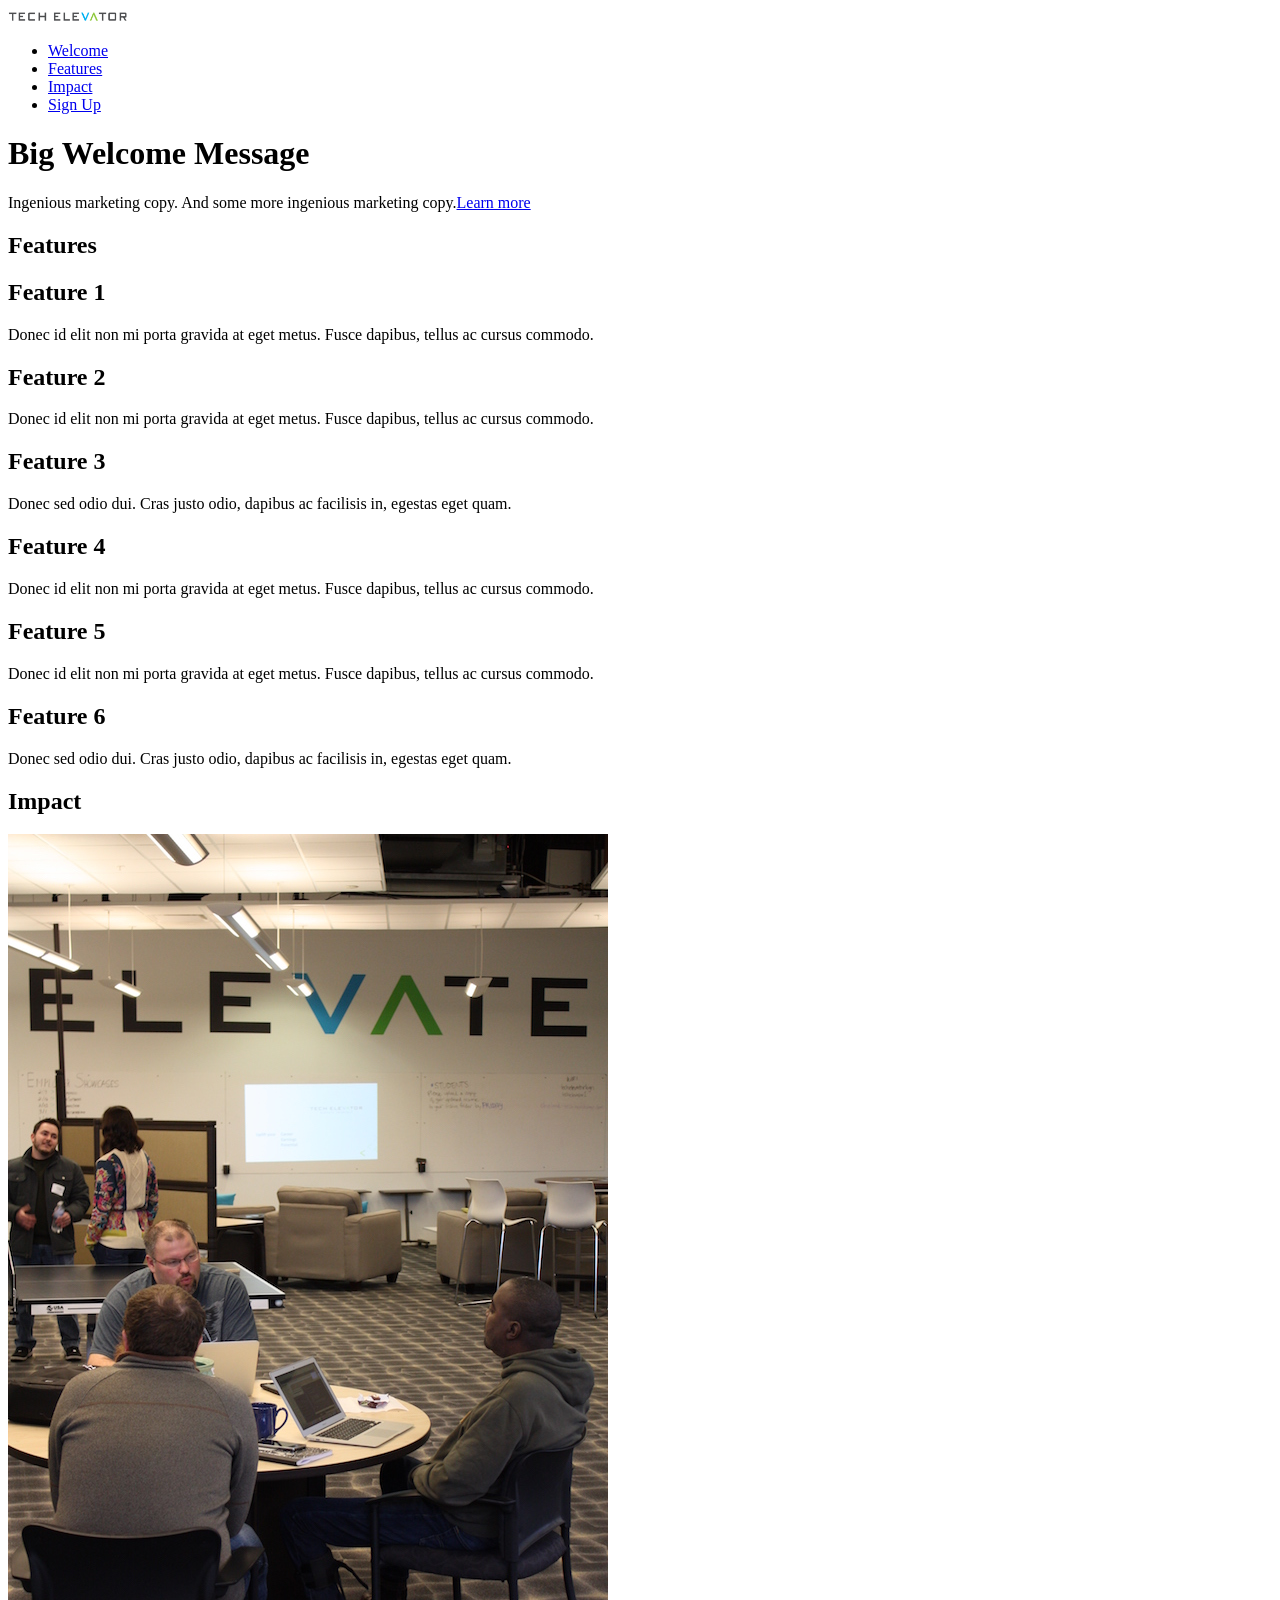
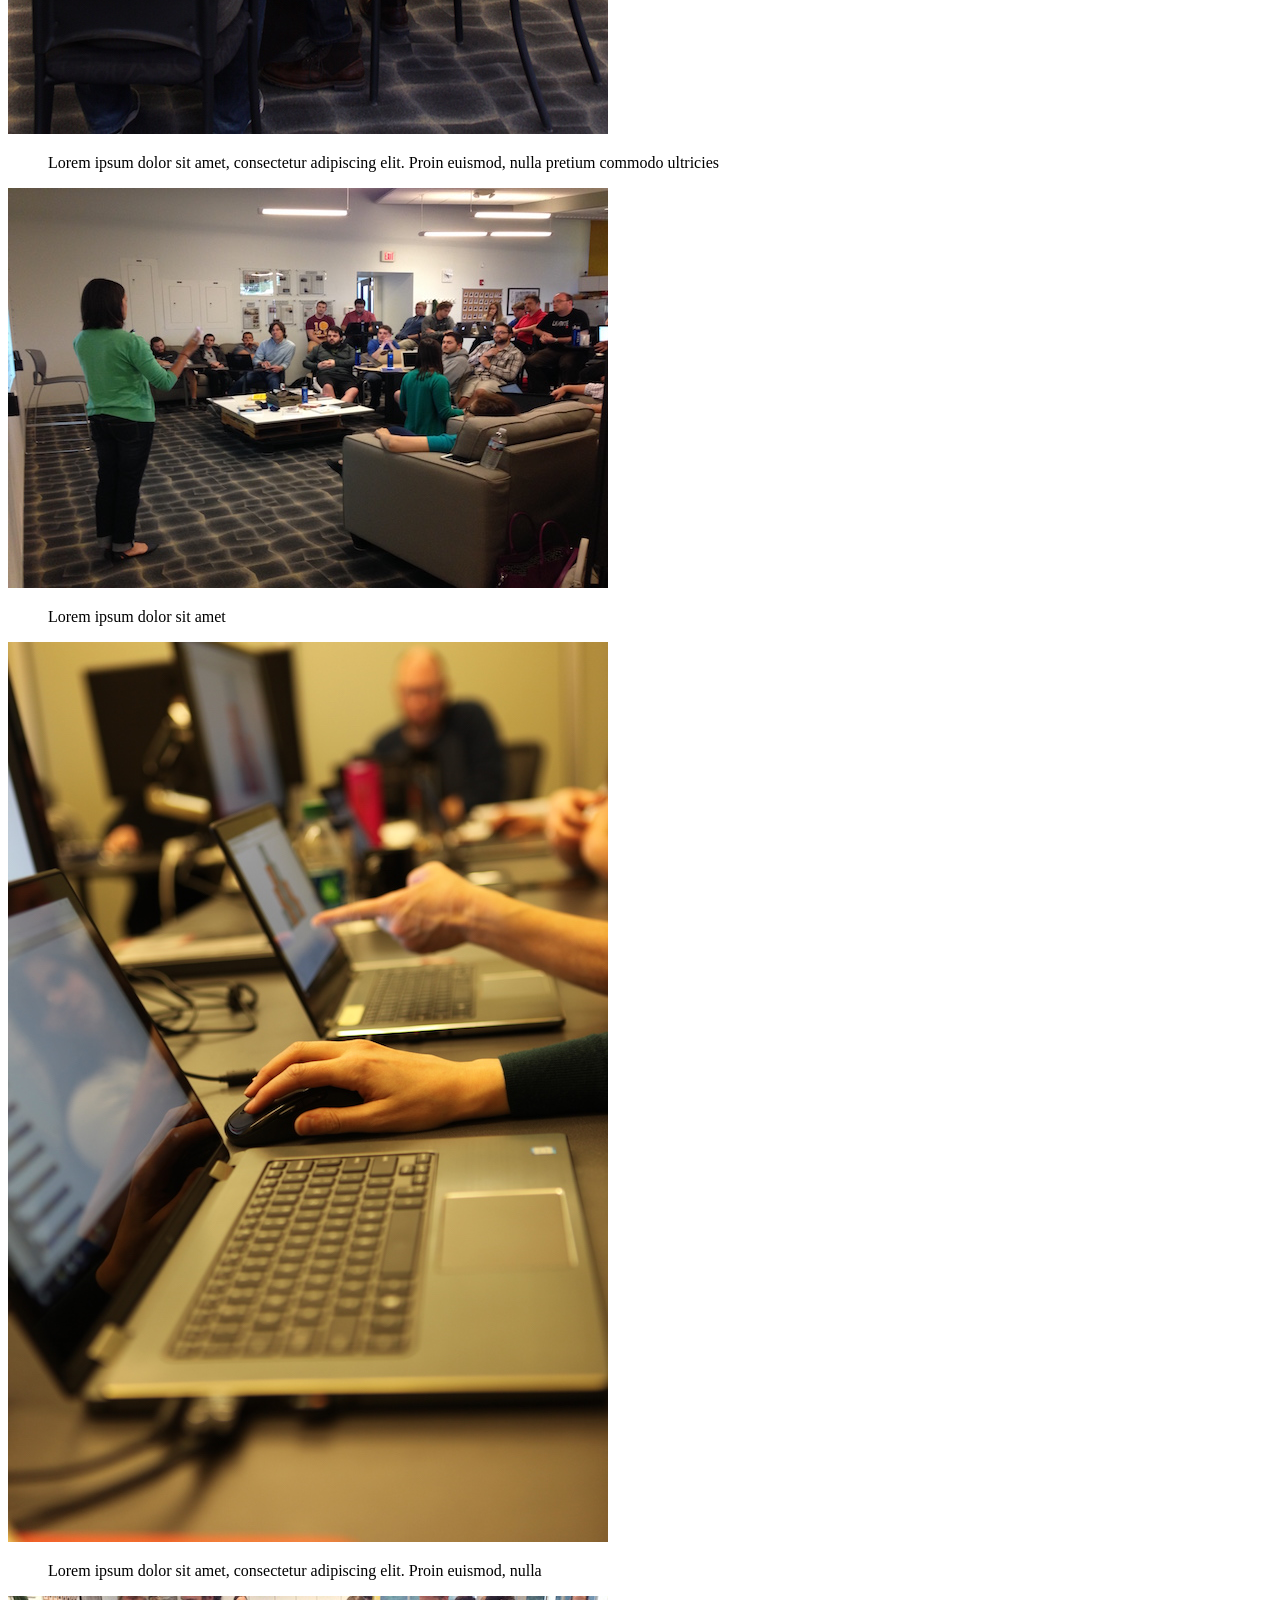
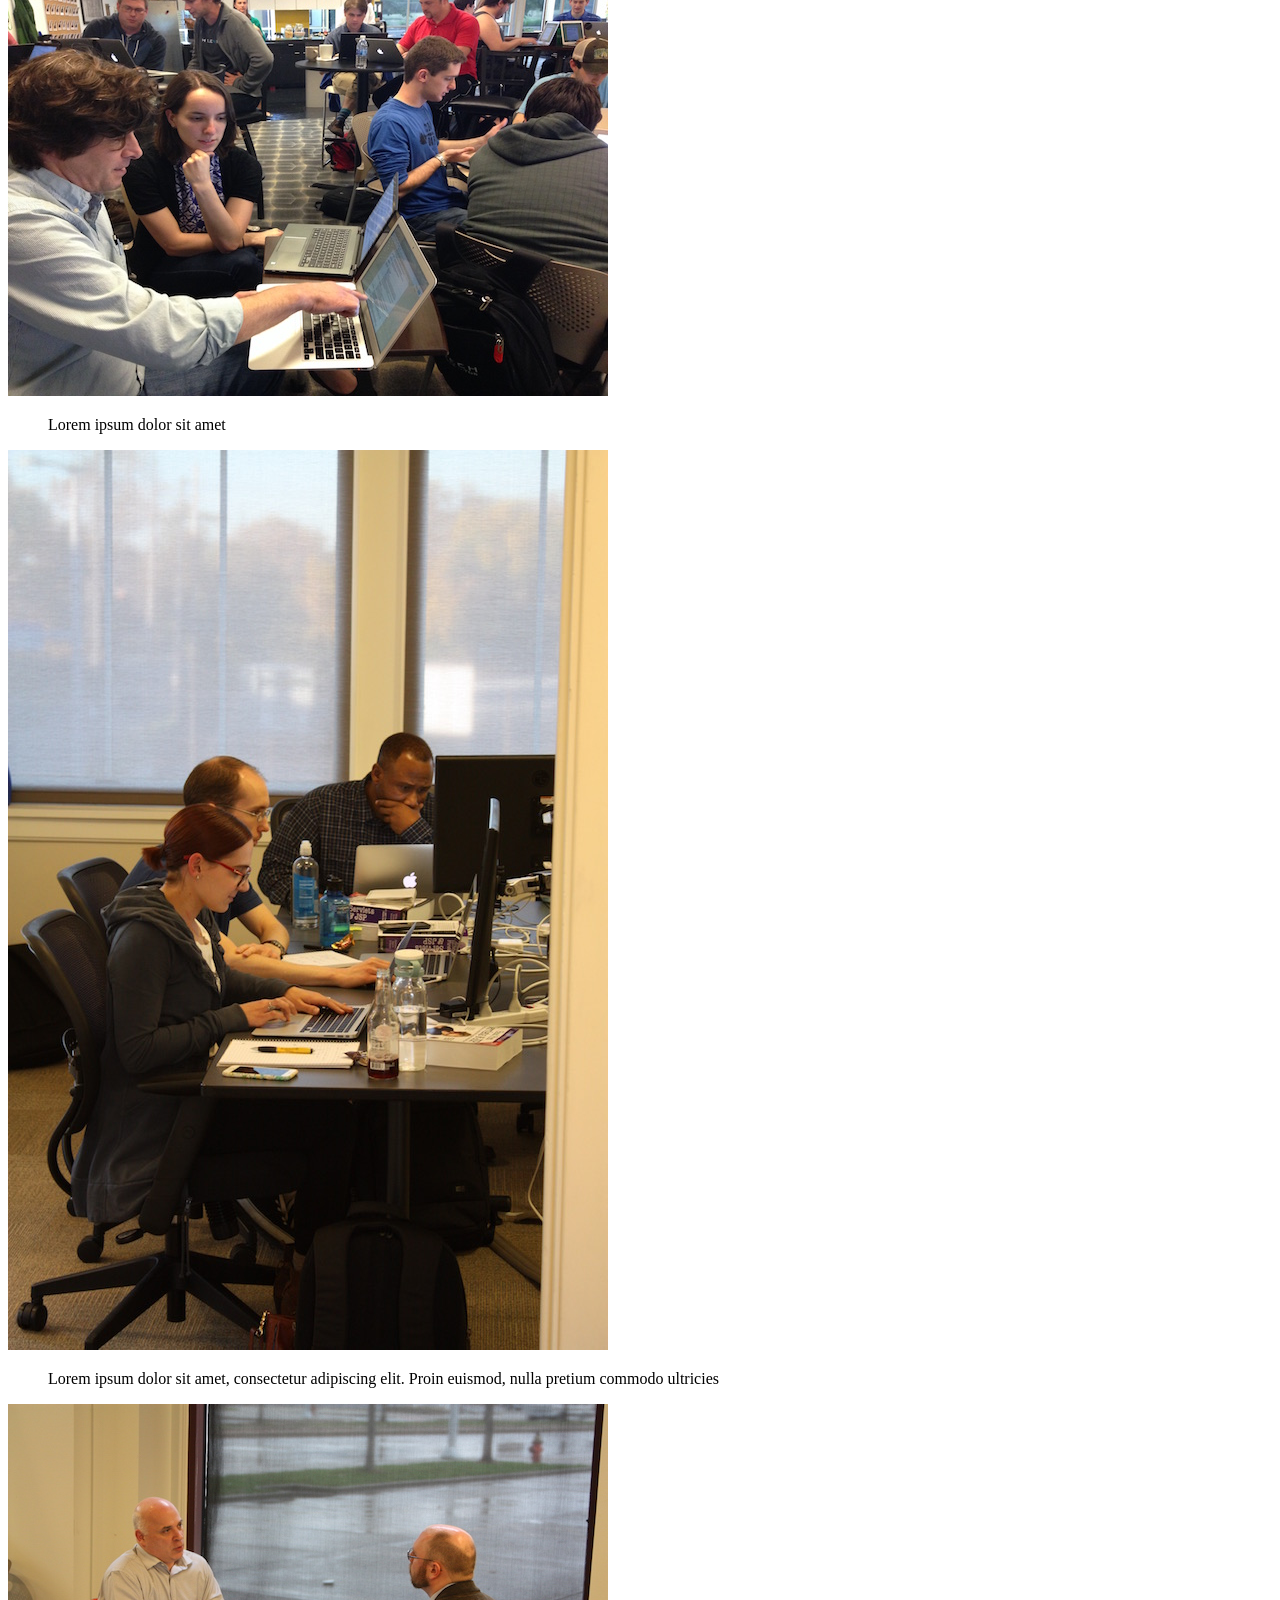
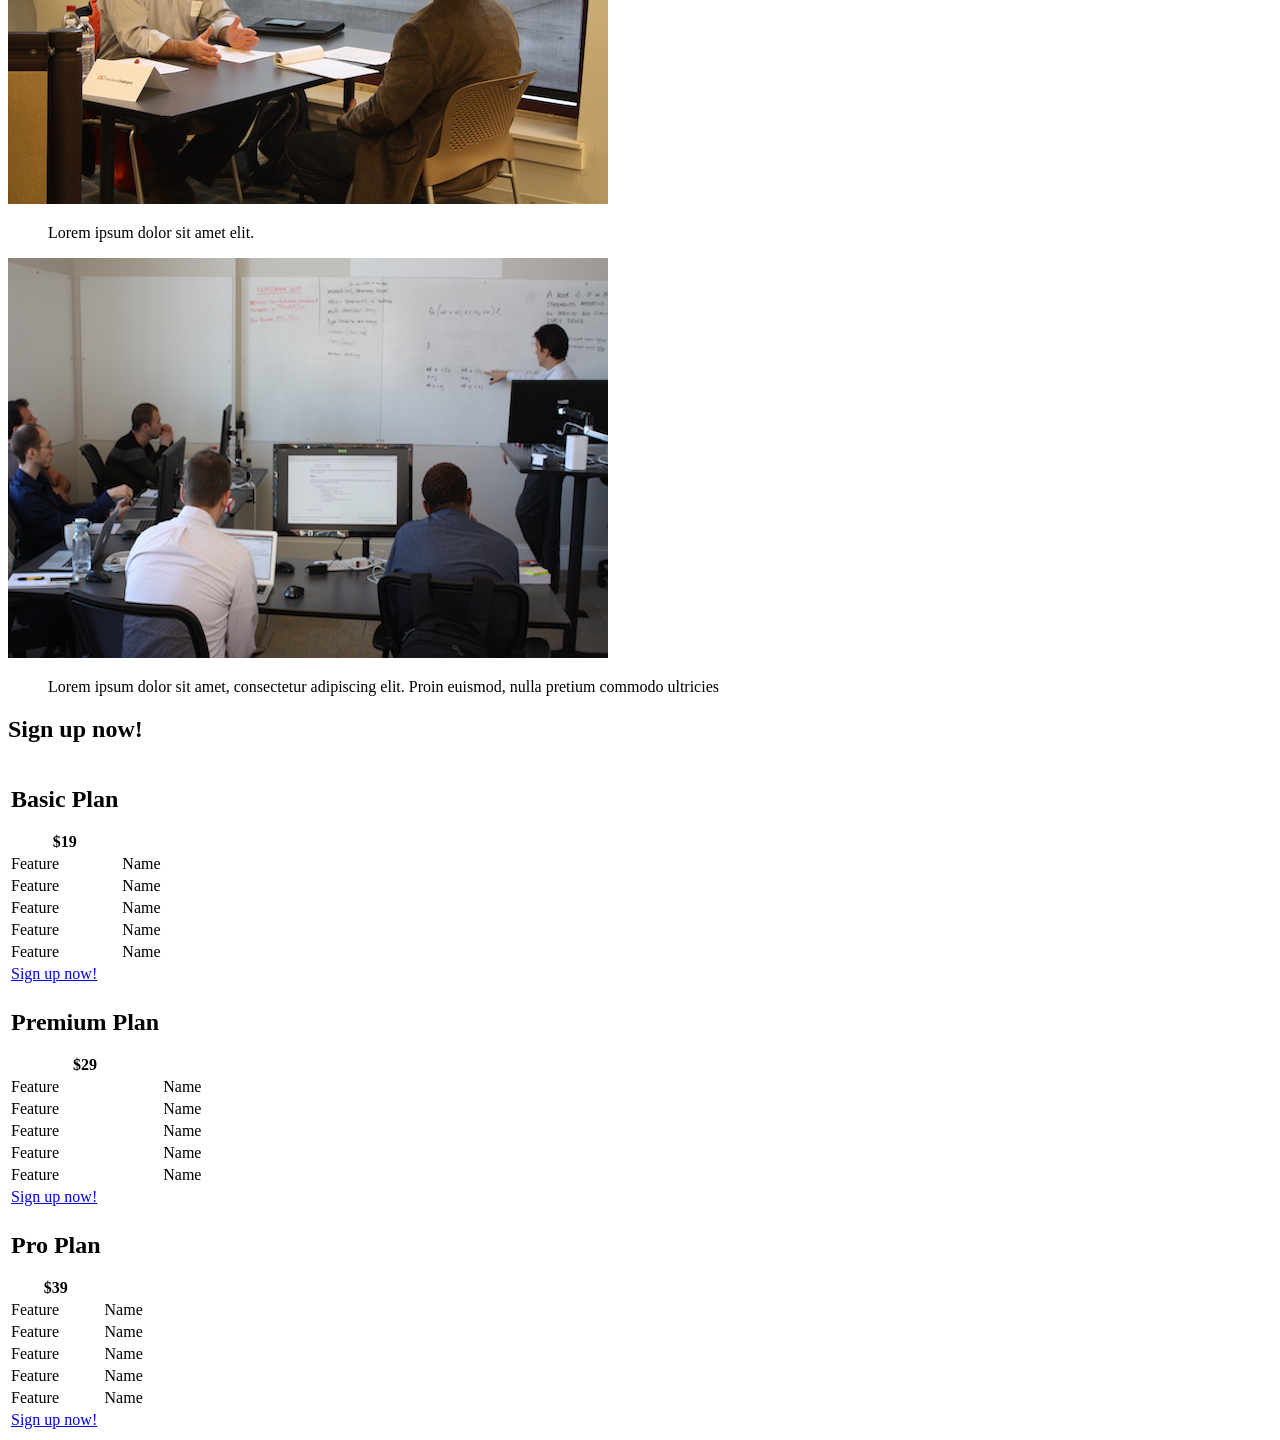
<file: m4-w10d5-twitter-bootstrap-exercises/exercise-1/index.html>
<!DOCTYPE html>
<html>
    <head>
      <meta charset="utf-8">
      <title>Tech Elevator</title>
      <!-- Main Style Sheet
      <link rel="stylesheet" href="css/main.css">
       -->
      <!-- Respond.js for IE 8 or less only -->
      <!--[if (lt IE 9) & (!IEMobile)]>
        <script src="js/vendor/respond.min.js"></script>
      <![endif]-->
    </head>
    <body>
      <header>
        <img src="img/te_logo.png" alt="Tech Elevator" width="120">
        <ul>
          <li><a href="#welcome">Welcome</a></li>
          <li><a href="#features">Features</a></li>
          <li><a href="#impact">Impact</a></li>
          <li><a href="#signup">Sign Up</a></li>
        </ul>
      </header>

      <h1>Big Welcome Message</h1>
      <p>Ingenious marketing copy. And some more ingenious marketing copy.<a href="#features">Learn more</a></p>

      <!-- FEATURES SECTION -->
      <section id="features">
        <h1>Features</h1>
        <h2>Feature 1</h2>
        <p>Donec id elit non mi porta gravida at eget metus. Fusce dapibus, tellus ac cursus commodo. </p>
        <h2>Feature 2</h2>
        <p>Donec id elit non mi porta gravida at eget metus. Fusce dapibus, tellus ac cursus commodo. </p>
        <h2>Feature 3</h2>
        <p>Donec sed odio dui. Cras justo odio, dapibus ac facilisis in, egestas eget quam.</p>
        <h2>Feature 4</h2>
        <p>Donec id elit non mi porta gravida at eget metus. Fusce dapibus, tellus ac cursus commodo. </p>
        <h2>Feature 5</h2>
        <p>Donec id elit non mi porta gravida at eget metus. Fusce dapibus, tellus ac cursus commodo. </p>
        <h2>Feature 6</h2>
        <p>Donec sed odio dui. Cras justo odio, dapibus ac facilisis in, egestas eget quam.</p>
      </section><!-- /.row -->

      <!-- IMPACT SECTION -->
      <section id="impact">
        <h1>Impact</h1>
        <img src="img/photo_one.jpg" alt="Photo One">
        <blockquote><p>Lorem ipsum dolor sit amet, consectetur adipiscing elit. Proin euismod, nulla pretium commodo ultricies</p></blockquote>
        <img src="img/photo_two.jpg" alt="Photo Two">
        <blockquote><p>Lorem ipsum dolor sit amet</p></blockquote>
        <img src="img/photo_three.jpg" alt="Photo Three">
        <blockquote><p>Lorem ipsum dolor sit amet, consectetur adipiscing elit. Proin euismod, nulla</p></blockquote>
        <img src="img/photo_four.jpg" alt="Photo Four">
        <blockquote><p>Lorem ipsum dolor sit amet</p></blockquote>
        <img src="img/photo_five.jpg" alt="Photo Five">
        <blockquote ><p>Lorem ipsum dolor sit amet, consectetur adipiscing elit. Proin euismod, nulla pretium commodo ultricies</p></blockquote>
        <img src="img/photo_six.jpg" alt="Photo Six">
        <blockquote><p>Lorem ipsum dolor sit amet elit.</p></blockquote>
        <img src="img/photo_seven.jpg" alt="Photo Seven">
        <blockquote><p>Lorem ipsum dolor sit amet, consectetur adipiscing elit. Proin euismod, nulla pretium commodo ultricies</p></blockquote>
      </section><!-- /#impact -->

      <!-- SIGNUP SECTION -->
      <section id="signup">
          <h1>Sign up now!</h1>
            <table>
              <thead>
                <tr>
                  <th>
                    <h2>Basic Plan</h2>
                    <div>$19</div>
                  </th>
                </tr>
              </thead>
              <tfoot>
                <tr><td><a href="#">Sign up now!</a></td></tr>
              </tfoot>
              <tbody>
                <tr><td>Feature</td><td>Name</td></tr>
                <tr><td>Feature</td><td>Name</td></tr>
                <tr><td>Feature</td><td>Name</td></tr>
                <tr><td>Feature</td><td>Name</td></tr>
                <tr><td>Feature</td><td>Name</td></tr>
              </tbody>
            </table>
            <table>
              <thead>
                <tr>
                  <th>
                    <h2>Premium Plan</h2>
                    <div>$29</div>
                  </th>
                </tr>
              </thead>
              <tfoot>
                <tr><td><a href="#">Sign up now!</a></td></tr>
              </tfoot>
              <tbody>
                <tr><td>Feature</td><td>Name</td></tr>
                <tr><td>Feature</td><td>Name</td></tr>
                <tr><td>Feature</td><td>Name</td></tr>
                <tr><td>Feature</td><td>Name</td></tr>
                <tr><td>Feature</td><td>Name</td></tr>
              </tbody>
            </table>
            <table>
              <thead>
                <tr>
                  <th>
                    <h2>Pro Plan</h2>
                    <div>$39</div>
                  </th>
                </tr>
              </thead>
              <tfoot>
                <tr><td><a href="#">Sign up now!</a></td></tr>
              </tfoot>
              <tbody>
                <tr><td>Feature</td><td>Name</td></tr>
                <tr><td>Feature</td><td>Name</td></tr>
                <tr><td>Feature</td><td>Name</td></tr>
                <tr><td>Feature</td><td>Name</td></tr>
                <tr><td>Feature</td><td>Name</td></tr>
              </tbody>
            </table>
      </section><!-- /#signup -->

</body>
</html>
</file>
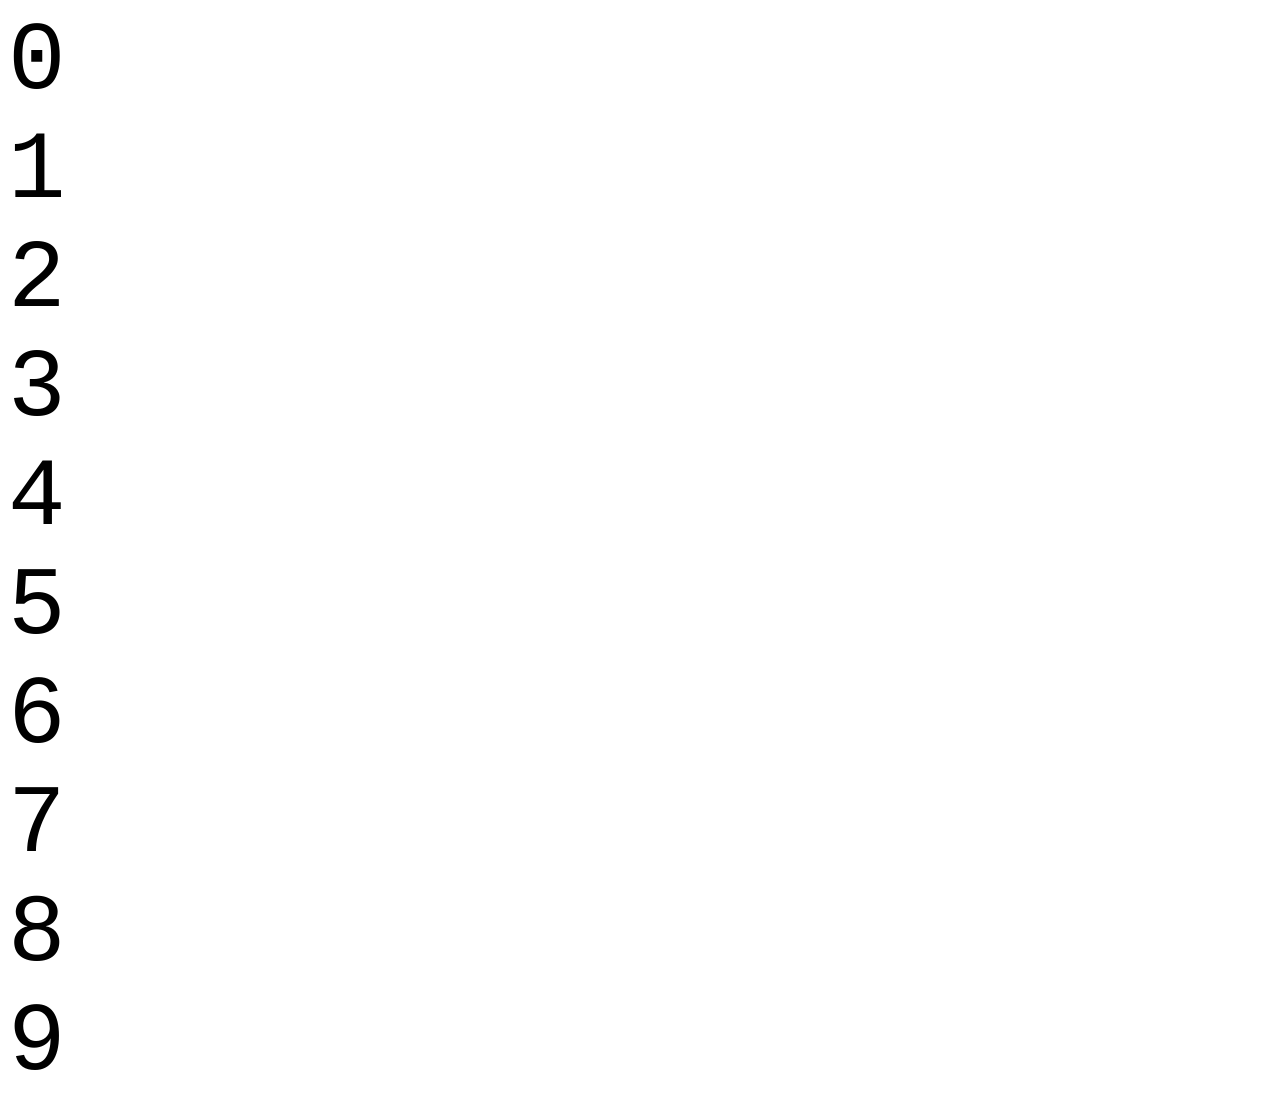
<file: m3-w7d2-css_selectors_and_layouts_exercises/src/main/webapp/index.html>
<!DOCTYPE html>
<html>
<head>
  <title>Fun with Blocks</title>
  <link rel="stylesheet" href="fun-with-blocks.css">
</head>
<body>
  <div class="layer">
    <div id="box_0" class="box even">
      0
    </div>
  </div>
  <div class="layer">
    <div id="box_1" class="box odd">
      1
    </div>
    <div id="box_2" class="box even">
      2
    </div>
  </div>
  <div class="layer">
    <div id="box_3" class="box odd">
      3
    </div>
    <div id="box_4" class="box even">
      4
    </div>
    <div id="box_5" class="box odd">
      5
    </div>
  </div>
  <div class="layer">
    <div id="box_6" class="box even">
      6
    </div>
    <div id="box_7" class="box odd">
      7
    </div>
    <div id="box_8" class="box even">
      8
    </div>
    <div id="box_9" class="box odd">
      9
    </div>
  </div>
</body>
</html>
</file>
<file: m3-w7d2-css_selectors_and_layouts_exercises/src/main/webapp/fun-with-blocks.css>
html {
  font: 96px Courier;
}
</file>
